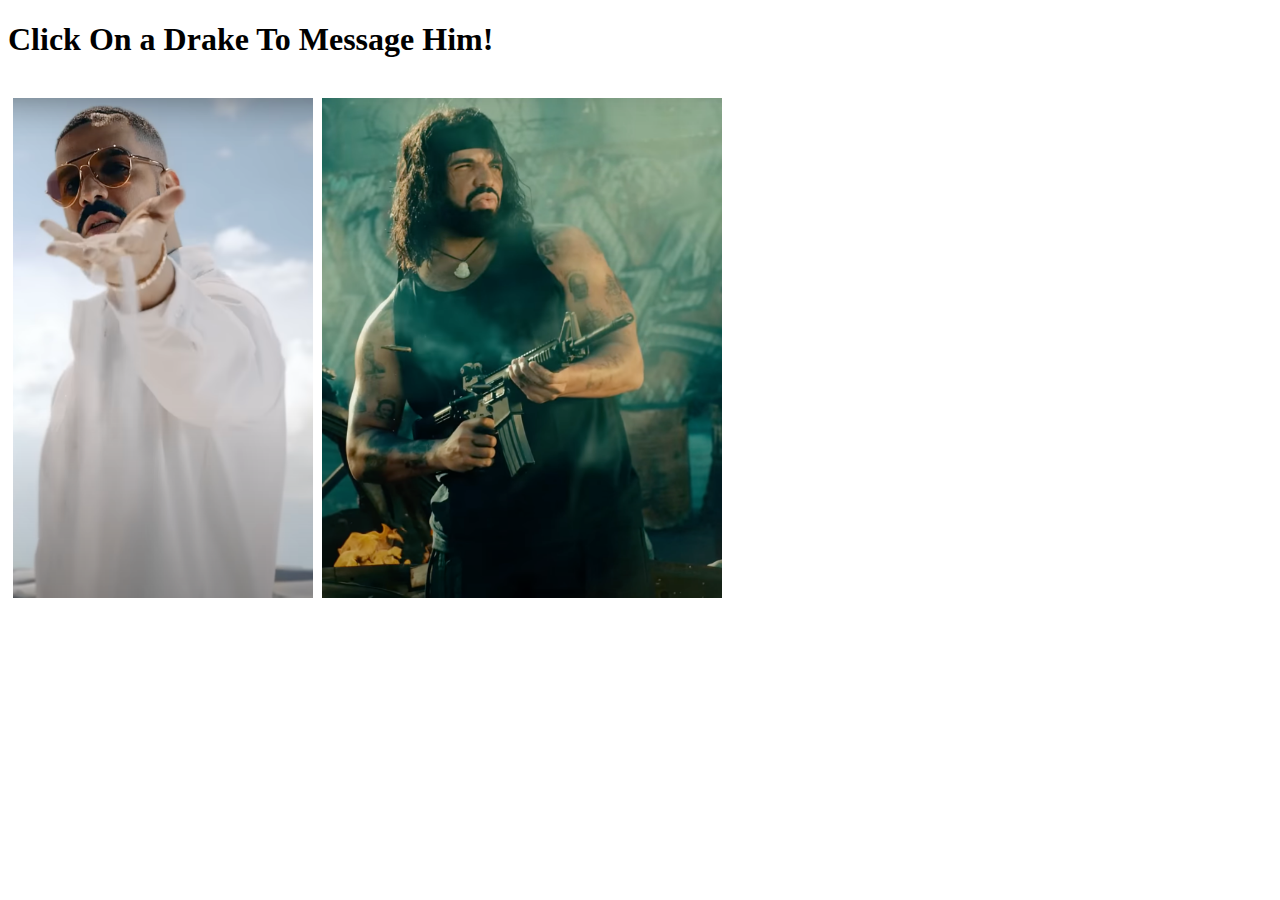
<file: index.html>
<!DOCTYPE html>
<html>
<head>
    <lang="en">
    <title>Date With Drake</title>
    <link rel="stylesheet" href="style.css">
</head>
<body>
    <h1> Click On a Drake To Message Him! </h1>
    <br>
    <a href="sand.html" id="sand"><img src="images/sand.jpg"></a>
    <a href="Beach Drake/sand.html" id="drambo"><img src="images/drambo.jpg"></a>
    <!-- <button id="drambo"><img src="images/drambo.jpg"></button> -->
</body>


</html>
</file>
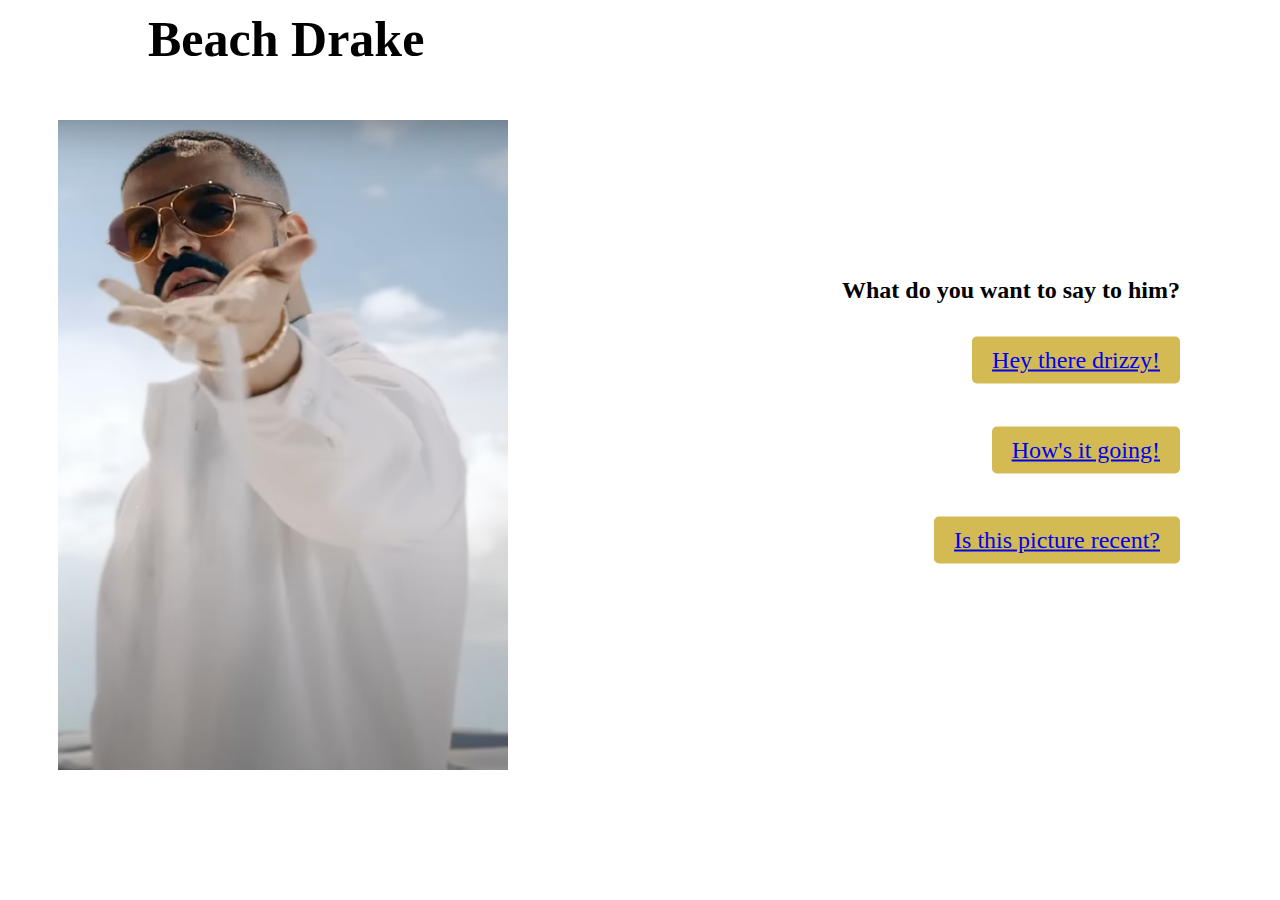
<file: sand.html>
<!DOCTYPE html>
<html>
<head>
    <lang="en">
    <title>Date With Drake</title>
    <link rel="stylesheet" href="sand.css">
</head>
<body>
    <h1> Beach Drake </h1>
    <br>
    <h2> What do you want to say to him?</h2>
    <img src="images/sand.jpg" id="sand">
    <a href="sand1.html" id="one">Hey there drizzy!</a>
    <a href="sand2.html" id="two">How's it going!</a>
    <a href="sand3.html" id="three">Is this picture recent?</a>
</body>


</html>
</file>
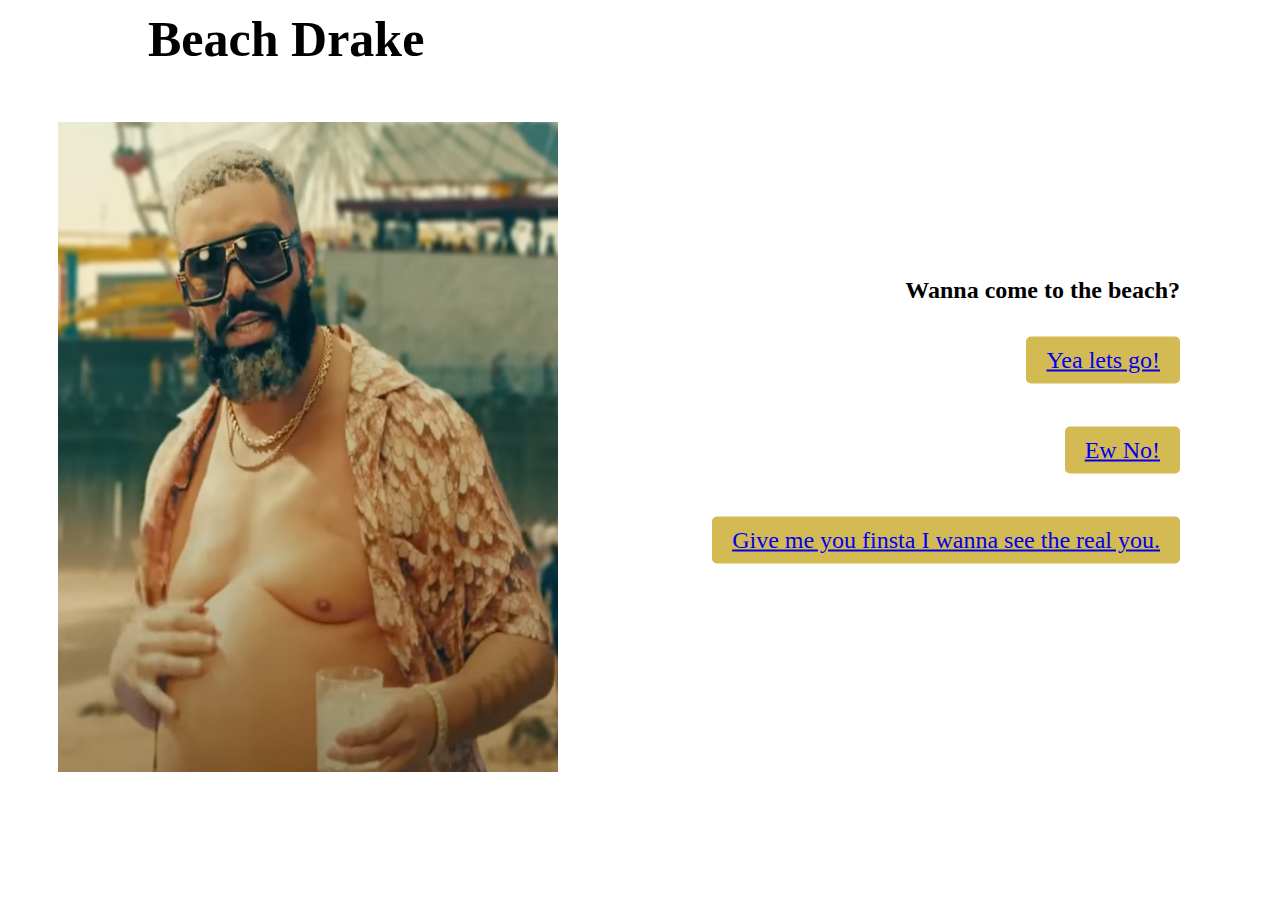
<file: sand1.html>
<!DOCTYPE html>
<html>
<head>
    <lang="en">
    <title>Date With Drake</title>
    <link rel="stylesheet" href="sand.css">
</head>
<body>
    <h1> Beach Drake </h1>
    <h2> Wanna come to the beach?</h2>
    <img src="images/stomach2.jpg" id="stomach2">
    <a href="sandgood.html" id="one">Yea lets go!</a>
    <a href="sand.html" id="two">Ew No!</a>
    <a href="sand.html" id="three">Give me you finsta I wanna see the real you.</a>
</body>


</html>
</file>
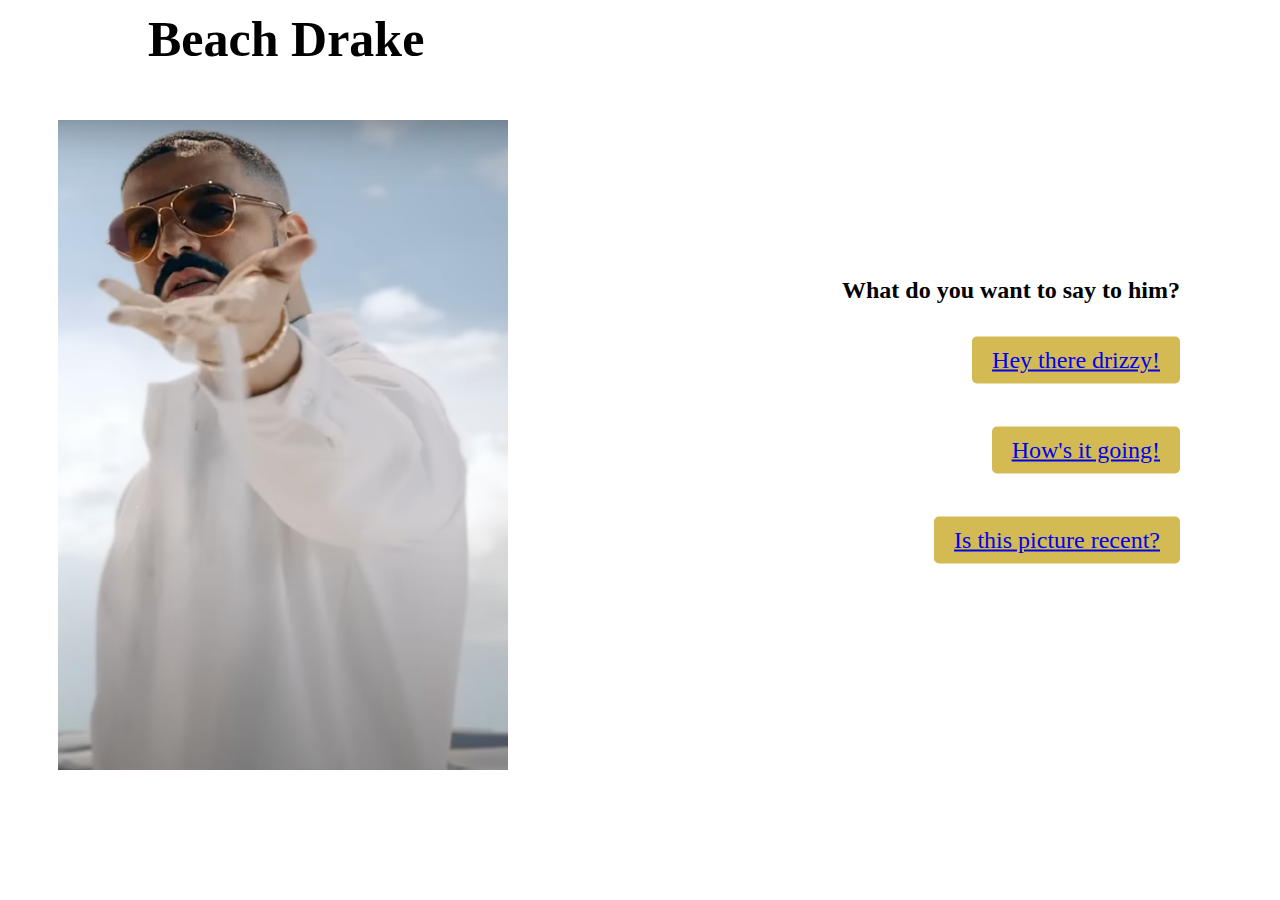
<file: sand2.html>
<!DOCTYPE html>
<html>
<head>
    <lang="en">
    <title>Date With Drake</title>
    <link rel="stylesheet" href="sand.css">
</head>
<body>
    <h1> Beach Drake </h1>
    <br>
    <h2> What do you want to say to him?</h2>
    <img src="images/sand.jpg" id="sand">
    <a href="sand.html" id="one">Hey there drizzy!</a>
    <a href="sand.html" id="two">How's it going!</a>
    <a href="sand.html" id="three">Is this picture recent?</a>
</body>


</html>
</file>
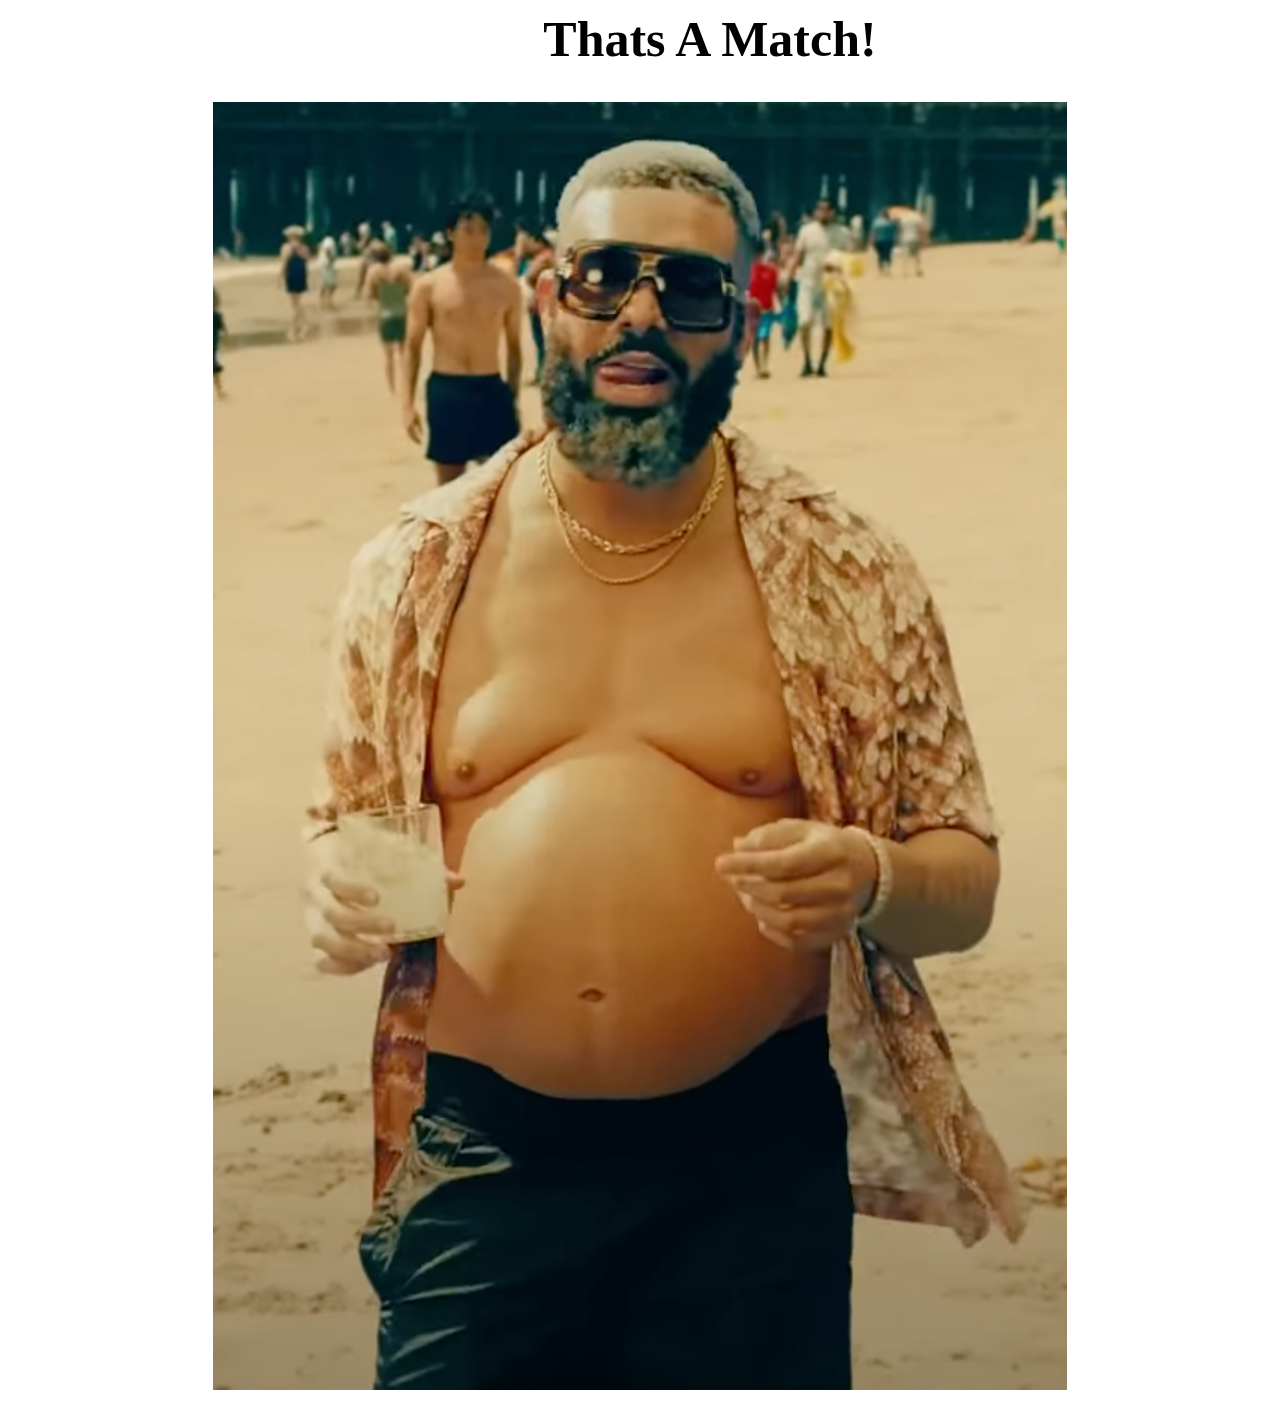
<file: sandgood.html>
<!DOCTYPE html>
<html>
<head>
    <lang="en">
    <title>Date With Drake</title>
    <link rel="stylesheet" href="sand.css">
</head>
<body>
    <center>
    <h1 id="win"> Thats A Match! </h1>
    <img src="images/beach win.jpg" id="win">
    </center>
</body>


</html>
</file>
<file: style.css>
#sand img{
    background-color: #f1f1f1;
    margin-left: 5px;
    margin-bottom: 20px;
    width: 300px;
    height: 500px;
}

#drambo img{
    background-color: #f1f1f1;
    margin-left: 5px;
    margin-bottom: 20px;
    width: 400px;
    height: 500px;
}
</file>
<file: sand.css>
#sand{
    background-color: #f1f1f1;
    margin-left: 50px;
    /* margin-top: 5px; */
    width: 450px;
    height: 650px;
    /* display: flex;
    justify-content: center;
    align-items: center; */
}

#one {
    position: absolute;
    margin-right: 100px;
    top: 40%;
    right: 0;
    transform: translate(0, -50%);
    padding: 10px 20px;
    font-size: 24px;
    background-color: #d4ba52;
    border-radius: 5px;
    cursor: pointer;
  }

  #two {
    position: absolute;
    margin-right: 100px;
    top: 50%;
    right: 0;
    transform: translate(0, -50%);
    padding: 10px 20px;
    font-size: 24px;
    background-color: #d4ba52;
    border-radius: 5px;
    cursor: pointer;
  }

  #three {
    position: absolute;
    margin-right: 100px;
    top: 60%;
    right: 0;
    transform: translate(0, -50%);
    padding: 10px 20px;
    font-size: 24px;
    background-color: #d4ba52;
    border-radius: 5px;
    cursor: pointer;
  }

  h1 {
    font-size: 50px;
    margin-left: 140px;
    margin-top: 10px;
  }

  h2 {
    position: absolute;
    margin-right: 80px;
    top: 30%;
    right: 0;
    transform: translate(0, -50%);
    padding: 10px 20px;
    font-size: 24px;
  
    border-radius: 5px;
    cursor: pointer;
  }

  #stomach2 {
    background-color: #f1f1f1;
    margin-left: 50px;
    width: 500px;
    height: 650px;
    position: absolute;
    margin-top: 20px
  }
</file>
